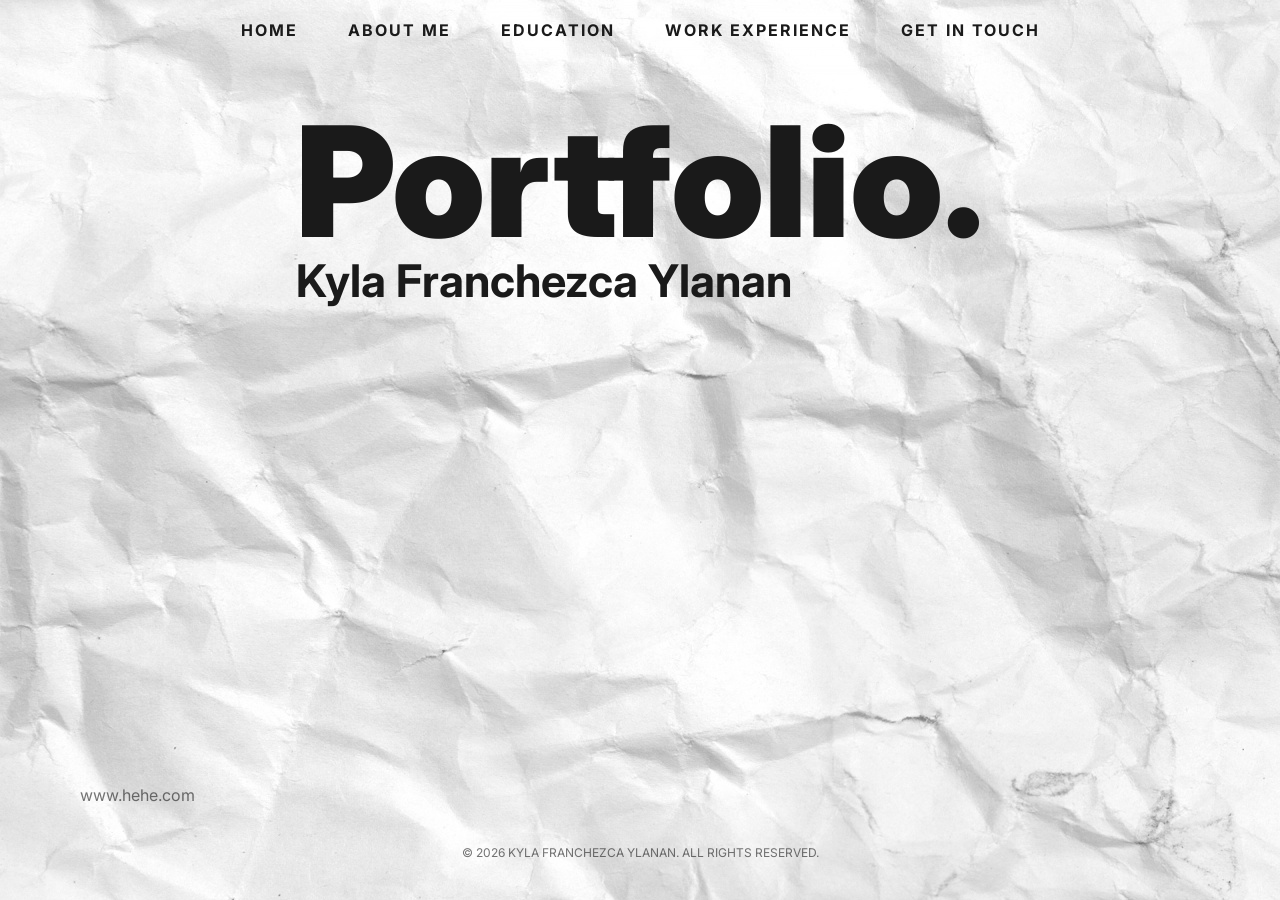
<file: index.html>
<!DOCTYPE html>
<html lang="en">
<head>
    <meta charset="UTF-8">
    <meta name="viewport" content="width=device-width, initial-scale=1.0">
    <title>Kyla Franchezca Ylanan</title>
	<link rel="icon" type="image/x-icon" href="favicon.ico">
    <link rel="stylesheet" href="style.css">
    <!-- Google Fonts -->
    <link href="https://fonts.googleapis.com/css2?family=Inter:wght@400;700;900&display=swap" rel="stylesheet">
</head>
<body>

    <nav>
        <a href="index.html">Home</a>
        <a href="about.html">About Me</a>
        <a href="education.html">Education</a>
        <a href="work.html">Work Experience</a>
        <a href="contact.html">Get In Touch</a>
    </nav>

    <div class="container">
        <h1 class="big-title">Portfolio.</h1>
        <p class="sub-title">Kyla Franchezca Ylanan</p>
        
    </div>
	
    <div>
	<p style="margin-left: 80px; opacity: 0.6;">www.hehe.com</p>
    </div>
	
    <footer>
        © 2026 KYLA FRANCHEZCA YLANAN. ALL RIGHTS RESERVED.
    </footer>
    <script src="script.js"></script>
</body>
</html>
</file>
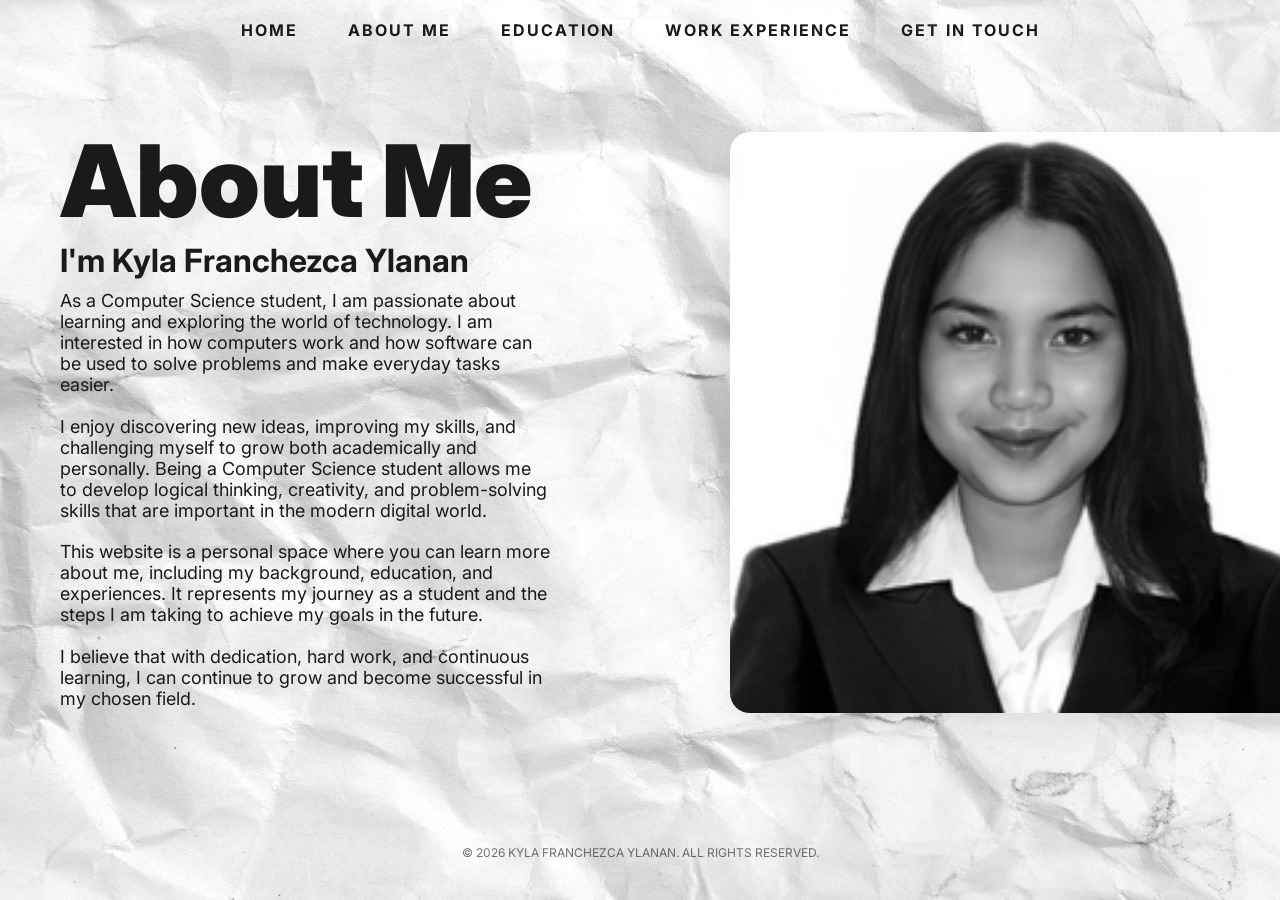
<file: about.html>
<!DOCTYPE html>
<html lang="en">
<head>
    <meta charset="UTF-8">
    <meta name="viewport" content="width=device-width, initial-scale=1.0">
    <title>About Me - Kyla Portfolio</title>
    <link rel="stylesheet" href="style.css">
	<link rel="icon" type="image/x-icon" href="favicon.ico">
    <link href="https://fonts.googleapis.com/css2?family=Inter:wght@400;700;900&display=swap" rel="stylesheet">
</head>
<body>

    <nav>
        <a href="index.html">Home</a>
        <a href="about.html">About Me</a>
        <a href="education.html">Education</a>
        <a href="work.html">Work Experience</a>
        <a href="contact.html">Get In Touch</a>
    </nav>

    <div class="container">
        <div class="flex-row">
            <div class="flex-col">
                <h2 class="section-title">About Me</h2>
                <h3 style="font-size: 32px; margin-bottom: 10px;">I'm Kyla Franchezca Ylanan</h3>
                <p class="content-text">
                    As a Computer Science student, I am passionate about learning and exploring the world of technology. I am interested in how computers work and how software can be used to solve problems and make everyday tasks easier.
<br>
<br>
		I enjoy discovering new ideas, improving my skills, and challenging myself to grow both academically and personally. Being a Computer Science student allows me to develop logical thinking, creativity, and problem-solving skills that are important in the modern digital world.
                </p>
                <p class="content-text">
                    This website is a personal space where you can learn more about me, including my background, education, and experiences. It represents my journey as a student and the steps I am taking to achieve my goals in the future.
<br>
<br>
I believe that with dedication, hard work, and continuous learning, I can continue to grow and become successful in my chosen field.
                </p>
            </div>
            <div class="flex-col">
                <img src="profile.png" alt="Kyla" class="grayscale">
            </div>
        </div>
    </div>

    <footer>
        © 2026 KYLA FRANCHEZCA YLANAN. ALL RIGHTS RESERVED.
    </footer>
	<script src="script.js"></script>
</body>
</html>
</file>
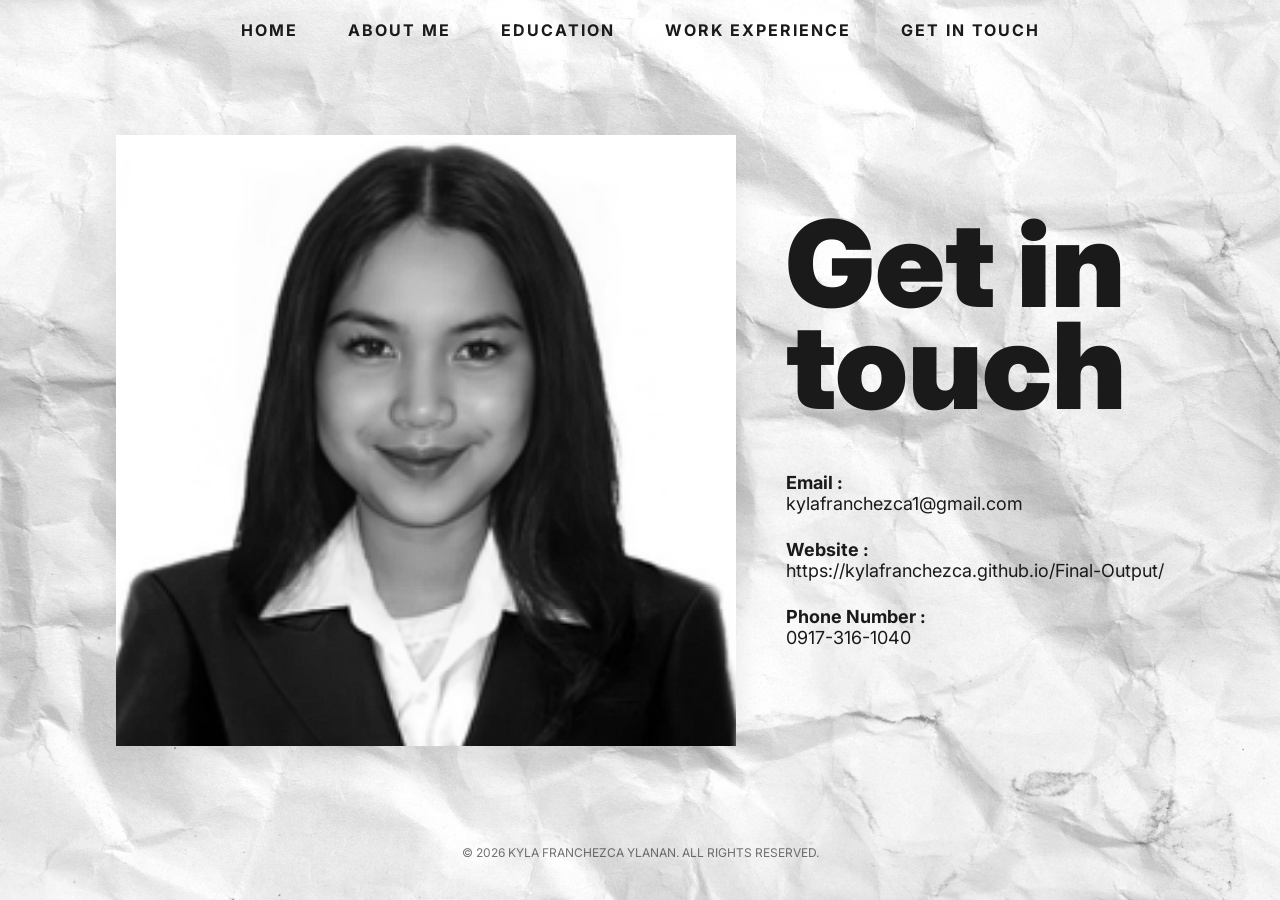
<file: contact.html>
<!DOCTYPE html>
<html lang="en">
<head>
    <meta charset="UTF-8">
    <meta name="viewport" content="width=device-width, initial-scale=1.0">
    <title>Work - Kyla Portfolio</title>
    <link href="https://fonts.googleapis.com/css2?family=Inter:wght@400;600;800;900&display=swap" rel="stylesheet">
    <link rel="stylesheet" href="style.css">
	<link rel="icon" type="image/x-icon" href="favicon.ico">
</head>

<body class="contact-page">


  <nav>
    <a href="index.html">Home</a>
    <a href="about.html">About Me</a>
    <a href="education.html">Education</a>
    <a href="work.html" class="active">Work Experience</a>
    <a href="contact.html">Get In Touch</a>
</nav>


  
  <div class="container">

    <div class="contact-wrapper">

      
      <div class="contact-image">
        <img src="profile.png" alt="Profile" class="grayscale">
      </div>

      
      <div class="contact-content">

        <h1 class="contact-title">Get in<br>touch</h1>

        <div class="contact-info">
          <p><strong>Email :</strong><br>kylafranchezca1@gmail.com</p>
          <p><strong>Website :</strong><br>https://kylafranchezca.github.io/Final-Output/</p>
          <p><strong>Phone Number :</strong><br>0917-316-1040</p>
        </div>

      </div>

    </div>

  </div>
    <footer>
        © 2026 KYLA FRANCHEZCA YLANAN. ALL RIGHTS RESERVED.
    </footer>
	<script src="script.js"></script>

</body>
</html>
</file>
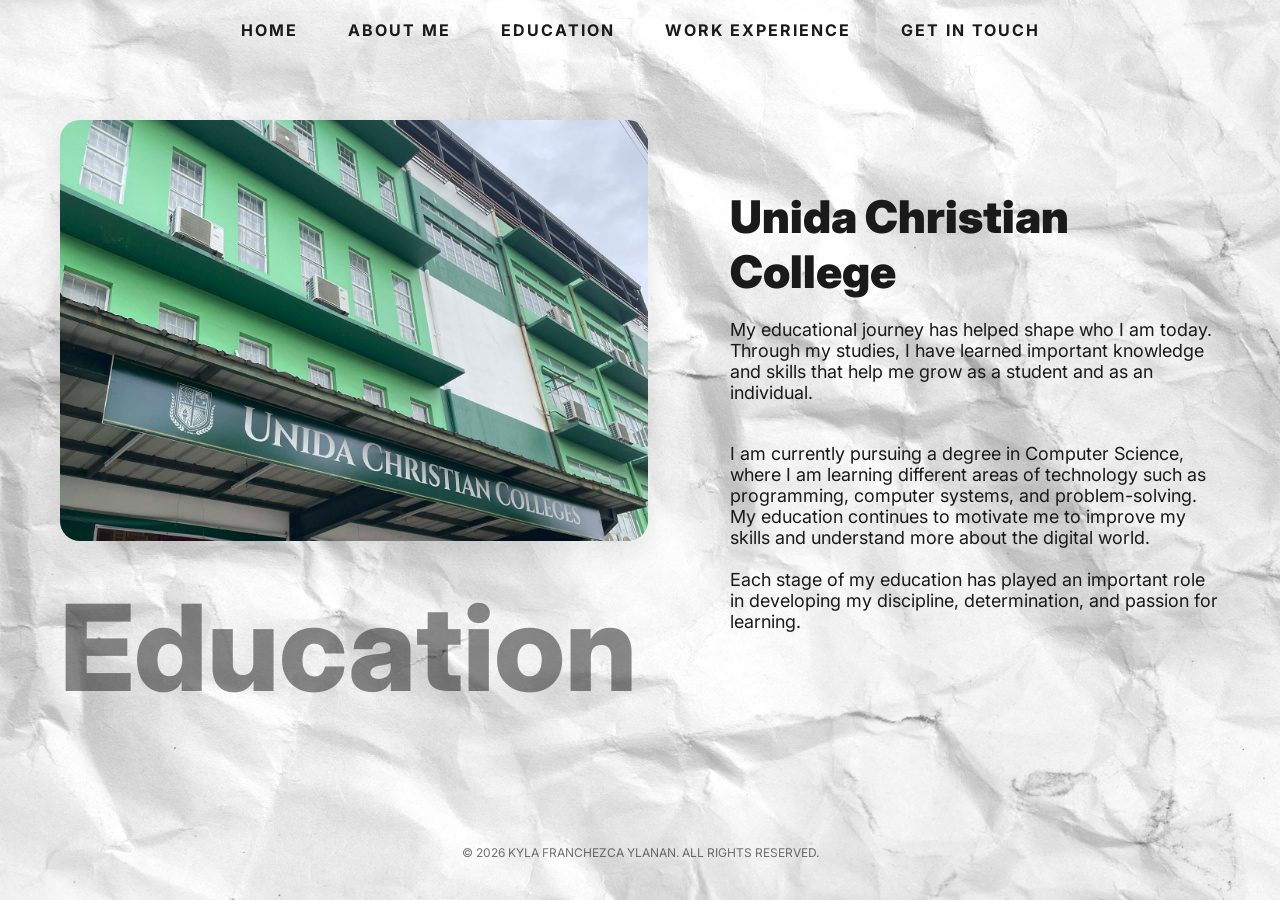
<file: education.html>
<!DOCTYPE html>
<html lang="en">
<head>
    <meta charset="UTF-8">
    <meta name="viewport" content="width=device-width, initial-scale=1.0">
    <title>Education - Kyla Portfolio</title>
    <link rel="stylesheet" href="style.css">
    <link rel="icon" type="image/x-icon" href="favicon.ico">
    <link href="https://fonts.googleapis.com/css2?family=Inter:wght@400;700;900&display=swap" rel="stylesheet">
</head>
<body>

    <nav>
        <a href="index.html">Home</a>
        <a href="about.html">About Me</a>
        <a href="education.html">Education</a>
        <a href="work.html">Work Experience</a>
        <a href="contact.html">Get In Touch</a>
    </nav>

    <div class="container">
        <div class="flex-row" style="flex-direction: row-reverse;">
            <div class="flex-col">
                <h2 style="font-size: 45px; font-weight: 900;">Unida Christian College</h2>
                <p class="content-text" style="margin-top: 20px;">
                    My educational journey has helped shape who I am today. Through my studies, I have learned important knowledge and skills that help me grow as a student and as an individual.
                </p>
<br>
                <p class="content-text">
                    I am currently pursuing a degree in Computer Science, where I am learning different areas of technology such as programming, computer systems, and problem-solving. My education continues to motivate me to improve my skills and understand more about the digital world.
<br>
<br>
Each stage of my education has played an important role in developing my discipline, determination, and passion for learning.
                </p>
                
            </div>
            <div class="flex-col">
                <img src="school.jpg" alt="School">
<h3 style="opacity: 0.5; margin-top: 30px; margin-left: 0px; font-size: 120px; font-weight: 800;">Education</h3>

            </div>
        </div>
    </div>

    <footer>
        © 2026 KYLA FRANCHEZCA YLANAN. ALL RIGHTS RESERVED.
    </footer>
    <script src="script.js"></script>

</body>
</html>
</file>
<file: style.css>
* {
  margin: 0;
  padding: 0;
  box-sizing: border-box;
}

html, body {
  height: 100%;
}

body {
  font-family: 'Inter', sans-serif;
  background-color: #f0f0f0;
  color: #1a1a1a;
  background-image: url("paperbg.jpg");
  background-attachment: fixed;

  display: flex;
  flex-direction: column;
}

nav {
  position: fixed;
  top: 0;
  width: 100%;
  background-color: transparent;
  padding: 20px;
  display: flex;
  justify-content: center;
  gap: 50px;
  z-index: 1000;

  transition: transform 0.3s ease;
}
nav a {
  text-decoration: none;
  color: #1a1a1a;
  text-transform: uppercase;
  font-size: 16px;
  letter-spacing: 2px;
  font-weight: bold;
}

nav a:hover {
  opacity: 0.6;
}

nav.hidden {
  transform: translateY(-100%);
}


.container {
  flex: 1;
  padding: 120px 20px 40px;
  max-width: 1200px;
  margin: 0 auto;
}

.big-title {
  font-size: 12vw;
  font-weight: 900;
  line-height: 0.8;
  margin-bottom: 10px;
}

.sub-title {
  font-size: 45px;
  font-weight: bold;
}

.section-title {
  font-size: 100px;
  font-weight: 900;
}

.content-text {
  font-size: 18px;
  max-width: 900px;
  margin-bottom: 20px;
}

.flex-row {
  display: flex;
  flex-wrap: wrap;
  gap: 180px;
  align-items: center;
  width: 100%;
}

.flex-col {
  flex: 1;
  min-width: 300px;
}

img {
  width: 120%;
  border-radius: 20px;
  box-shadow: 0 10px 30px rgba(0,0,0,0.1);
}

.grayscale {
  filter: grayscale(100%);
  transition: 0.5s;
}

.grayscale:hover {
  filter: grayscale(0%);
}

.work-page .top {
  display: flex;
  justify-content: space-between;
  align-items: flex-start;
  gap: 80px;
}

.work-page .title {
  font-size: 110px;
  font-weight: 900;
  line-height: 0.9;
}

.work-page .description {
  max-width: 520px;
  font-size: 15px;
  line-height: 1.7;
}

.work-page .grid {
  display: grid;
  grid-template-columns: repeat(3, 1fr);
  gap: 60px;
  margin-top: 80px;
}

.work-page .card {
  display: flex;
  gap: 20px;
  align-items: flex-start;
  transition: 0.3s;
}

.work-page .card:hover {
  transform: translateY(-10px);
}

.work-page .number {
  font-size: 110px;
  font-weight: 900;
  color: #5ca870;
  line-height: 1;
}

.work-page .text {
  font-size: 14px;
  line-height: 1.6;
}


.contact-page .container {
  display: flex;
  align-items: center;
  justify-content: center;
}

.contact-wrapper {
  display: flex;
  align-items: center;
  gap: 50px;
  width: 100%;
}

.contact-image img {
  width: 620px;
  max-width: 100%;
  border-radius: 0;
}

.contact-content {
  max-width: 400px;
  display: flex;
  flex-direction: column;
  justify-content: center;
}

.contact-title {
  font-size: 120px;
  font-weight: 900;
  line-height: 0.85;
  margin-bottom: 30px;
}

.contact-info p {
  margin: 25px 0;
  font-size: 18px;
}

footer {
  width: 100%;
  padding: 40px 20px;
  text-align: center;
  font-size: 12px;
  opacity: 0.6;

  display: flex;
  justify-content: center;
  align-items: center;
}


@media (max-width: 900px) {

  .work-page .top {
    flex-direction: column;
  }

  .work-page .grid {
    grid-template-columns: 1fr;
  }

  .work-page .title {
    font-size: 60px;
  }

  .work-page .number {
    font-size: 80px;
  }

  .contact-wrapper {
    flex-direction: column;
    text-align: center;
  }

  footer {
  width: 100%;
  padding: 40px 20px;
  text-align: center;
  font-size: 12px;
  opacity: 0.6;

  margin-top: auto;
}
}
</file>
